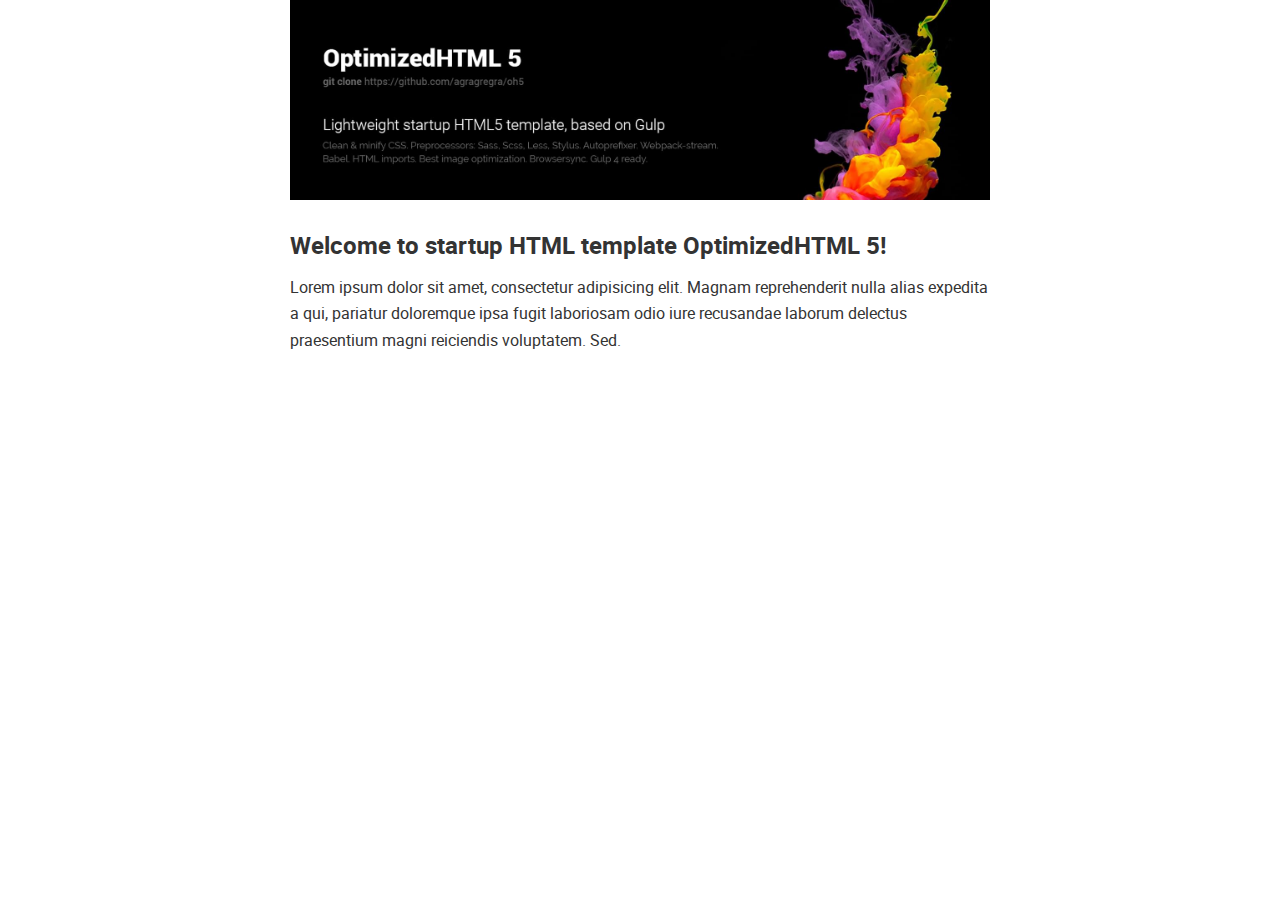
<file: dist/index.html>
<!DOCTYPE html>
<html>

<head>

	<meta charset="utf-8">
	<!-- <base href="/"> -->

	<title>OptimizedHTML 5</title>
	<meta name="description" content="Startup HTML template OptimizedHTML 5">

	<meta name="viewport" content="width=device-width">

	<link rel="icon" href="images/favicon.png">
	<meta property="og:image" content="images/dist/preview.jpg">
	
	<link rel="stylesheet" href="css/main.min.css">

</head>

<body>

	<div style="max-width: 700px; margin: auto">

		<img src="images/dist/preview.jpg" alt="Start HTML5 Template" style="width: 100%"><br><br>
		<h2>Welcome to startup HTML template OptimizedHTML 5!</h2>
		<p>Lorem ipsum dolor sit amet, consectetur adipisicing elit. Magnam reprehenderit nulla alias expedita a qui, pariatur doloremque ipsa fugit laboriosam odio iure recusandae laborum delectus praesentium magni reiciendis voluptatem. Sed.</p>
	
	</div>

	<script src="js/app.min.js"></script>

</body>
</html>
</file>
<file: dist/css/main.min.css>
*,::after,::before{-webkit-box-sizing:border-box;box-sizing:border-box}html{font-family:sans-serif;line-height:1.15;-webkit-text-size-adjust:100%;-webkit-tap-highlight-color:transparent}article,aside,figcaption,figure,footer,header,hgroup,main,nav,section{display:block}body{margin:0;font-family:-apple-system,BlinkMacSystemFont,"Segoe UI",Roboto,"Helvetica Neue",Arial,"Noto Sans","Liberation Sans",sans-serif,"Apple Color Emoji","Segoe UI Emoji","Segoe UI Symbol","Noto Color Emoji";font-size:1rem;font-weight:400;line-height:1.5;color:#212529;text-align:left;background-color:#fff}[tabindex="-1"]:focus:not(:focus-visible){outline:0!important}hr{-webkit-box-sizing:content-box;box-sizing:content-box;height:0;overflow:visible}h1,h2,h3,h4,h5,h6{margin-top:0;margin-bottom:.5rem}p{margin-top:0;margin-bottom:1rem}abbr[data-original-title],abbr[title]{text-decoration:underline;-webkit-text-decoration:underline dotted;text-decoration:underline dotted;cursor:help;border-bottom:0;-webkit-text-decoration-skip-ink:none;text-decoration-skip-ink:none}address{margin-bottom:1rem;font-style:normal;line-height:inherit}dl,ol,ul{margin-top:0;margin-bottom:1rem}ol ol,ol ul,ul ol,ul ul{margin-bottom:0}dt{font-weight:700}dd{margin-bottom:.5rem;margin-left:0}blockquote{margin:0 0 1rem}b,strong{font-weight:bolder}small{font-size:80%}sub,sup{position:relative;font-size:75%;line-height:0;vertical-align:baseline}sub{bottom:-.25em}sup{top:-.5em}a{color:#007bff;text-decoration:none;background-color:transparent}a:hover{color:#0056b3;text-decoration:underline}a:not([href]):not([class]){color:inherit;text-decoration:none}a:not([href]):not([class]):hover{color:inherit;text-decoration:none}code,kbd,pre,samp{font-family:SFMono-Regular,Menlo,Monaco,Consolas,"Liberation Mono","Courier New",monospace;font-size:1em}pre{margin-top:0;margin-bottom:1rem;overflow:auto;-ms-overflow-style:scrollbar}figure{margin:0 0 1rem}img{vertical-align:middle;border-style:none}svg{overflow:hidden;vertical-align:middle}table{border-collapse:collapse}caption{padding-top:.75rem;padding-bottom:.75rem;color:#6c757d;text-align:left;caption-side:bottom}th{text-align:inherit;text-align:-webkit-match-parent}label{display:inline-block;margin-bottom:.5rem}button{border-radius:0}button:focus:not(:focus-visible){outline:0}button,input,optgroup,select,textarea{margin:0;font-family:inherit;font-size:inherit;line-height:inherit}button,input{overflow:visible}button,select{text-transform:none}[role=button]{cursor:pointer}select{word-wrap:normal}[type=button],[type=reset],[type=submit],button{-webkit-appearance:button}[type=button]:not(:disabled),[type=reset]:not(:disabled),[type=submit]:not(:disabled),button:not(:disabled){cursor:pointer}[type=button]::-moz-focus-inner,[type=reset]::-moz-focus-inner,[type=submit]::-moz-focus-inner,button::-moz-focus-inner{padding:0;border-style:none}input[type=checkbox],input[type=radio]{-webkit-box-sizing:border-box;box-sizing:border-box;padding:0}textarea{overflow:auto;resize:vertical}fieldset{min-width:0;padding:0;margin:0;border:0}legend{display:block;width:100%;max-width:100%;padding:0;margin-bottom:.5rem;font-size:1.5rem;line-height:inherit;color:inherit;white-space:normal}progress{vertical-align:baseline}[type=number]::-webkit-inner-spin-button,[type=number]::-webkit-outer-spin-button{height:auto}[type=search]{outline-offset:-2px;-webkit-appearance:none}[type=search]::-webkit-search-decoration{-webkit-appearance:none}::-webkit-file-upload-button{font:inherit;-webkit-appearance:button}output{display:inline-block}summary{display:list-item;cursor:pointer}template{display:none}[hidden]{display:none!important}@font-face{font-family:roboto-oh5;font-style:normal;font-weight:400;src:url(../fonts/roboto-regular-webfont.woff2) format("woff2")}@font-face{font-family:roboto-oh5;font-style:italic;font-weight:400;src:url(../fonts/roboto-italic-webfont.woff2) format("woff2")}@font-face{font-family:roboto-oh5;font-style:normal;font-weight:700;src:url(../fonts/roboto-bold-webfont.woff2) format("woff2")}@font-face{font-family:roboto-oh5;font-style:italic;font-weight:700;src:url(../fonts/roboto-bolditalic-webfont.woff2) format("woff2")}::-webkit-input-placeholder{color:#666}::-moz-placeholder{color:#666}:-ms-input-placeholder{color:#666}::-ms-input-placeholder{color:#666}::placeholder{color:#666}::-moz-selection{background-color:orange;color:#fff}::selection{background-color:orange;color:#fff}input,textarea{outline:0}input:focus:required:invalid,textarea:focus:required:invalid{border-color:red}input:required:valid,textarea:required:valid{border-color:green}body{font-family:roboto-oh5,sans-serif;font-size:16px;line-height:1.65;color:#333;min-width:320px;position:relative;overflow-x:hidden}
</file>
